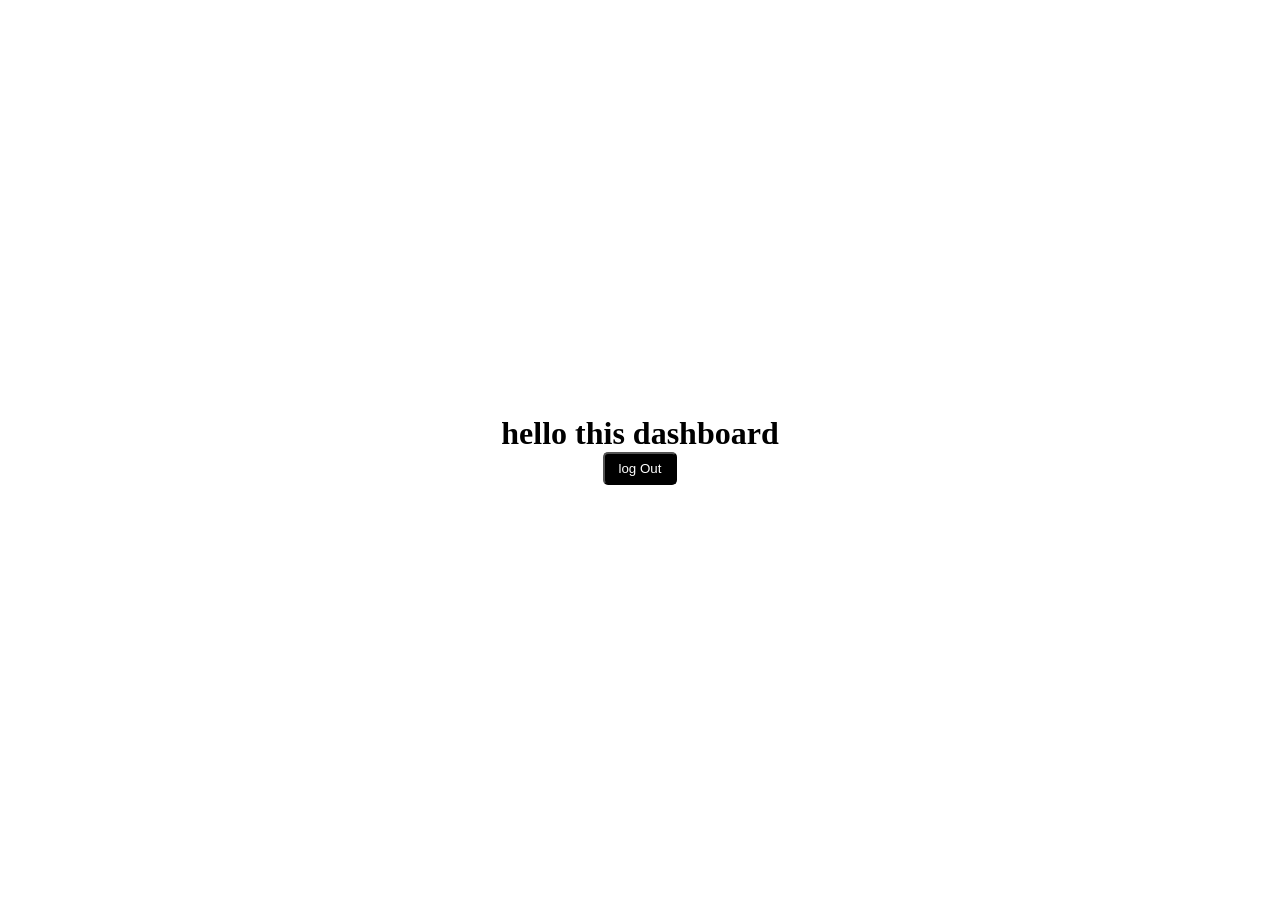
<file: login/index.html>
<!DOCTYPE html>
<html lang="en">
<head>
    <meta charset="UTF-8">
    <meta http-equiv="X-UA-Compatible" content="IE=edge">
    <meta name="viewport" content="width=device-width, initial-scale=1.0">
  <link rel="stylesheet" href="./public/style.css">
    <title>Document</title>
</head>
<body>
    <h1>hello this dashboard</h1>
    <button id="LogOut">log Out </button>


    <script>
      let LogOut = document.querySelector("#LogOut");
      console.log(LogOut)
      LogOut.addEventListener('click',async()=>{
        window.location="/login"
      })
    </script>
</body>
</html>
</file>
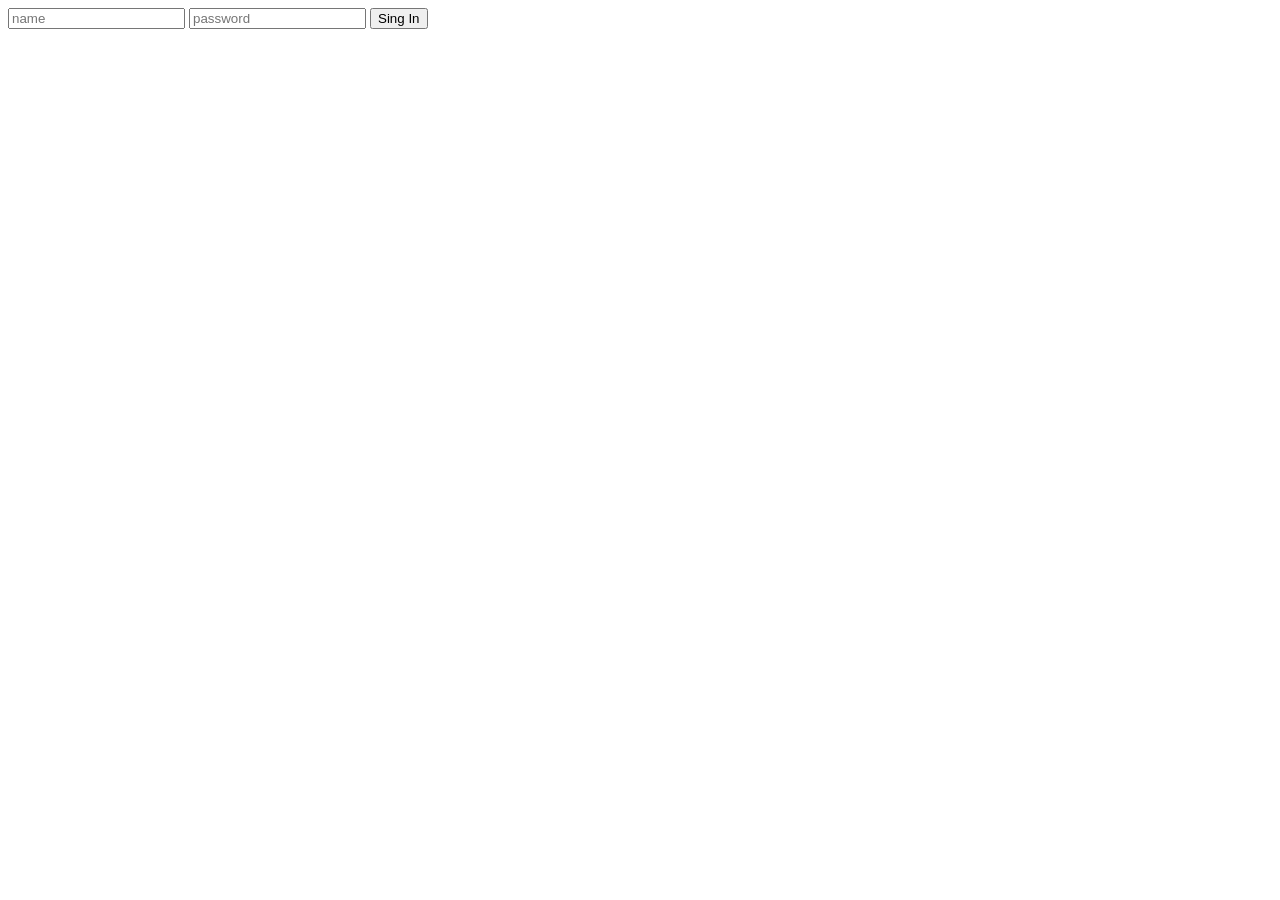
<file: todo-app-project/backend/index.html>
<!DOCTYPE html>
<html lang="en">
<head>
    <meta charset="UTF-8">
    <meta http-equiv="X-UA-Compatible" content="IE=edge">
    <meta name="viewport" content="width=device-width, initial-scale=1.0">
    <title>Document</title>
</head>
<body>
    <form action="/login" method="post">
        <input placeholder="name" type="text" name="un">
        <input placeholder="password" type="type" name="pw">
        <input id="ss" type="submit" value="Sing In">
    </form>
</body>
</html>
</file>
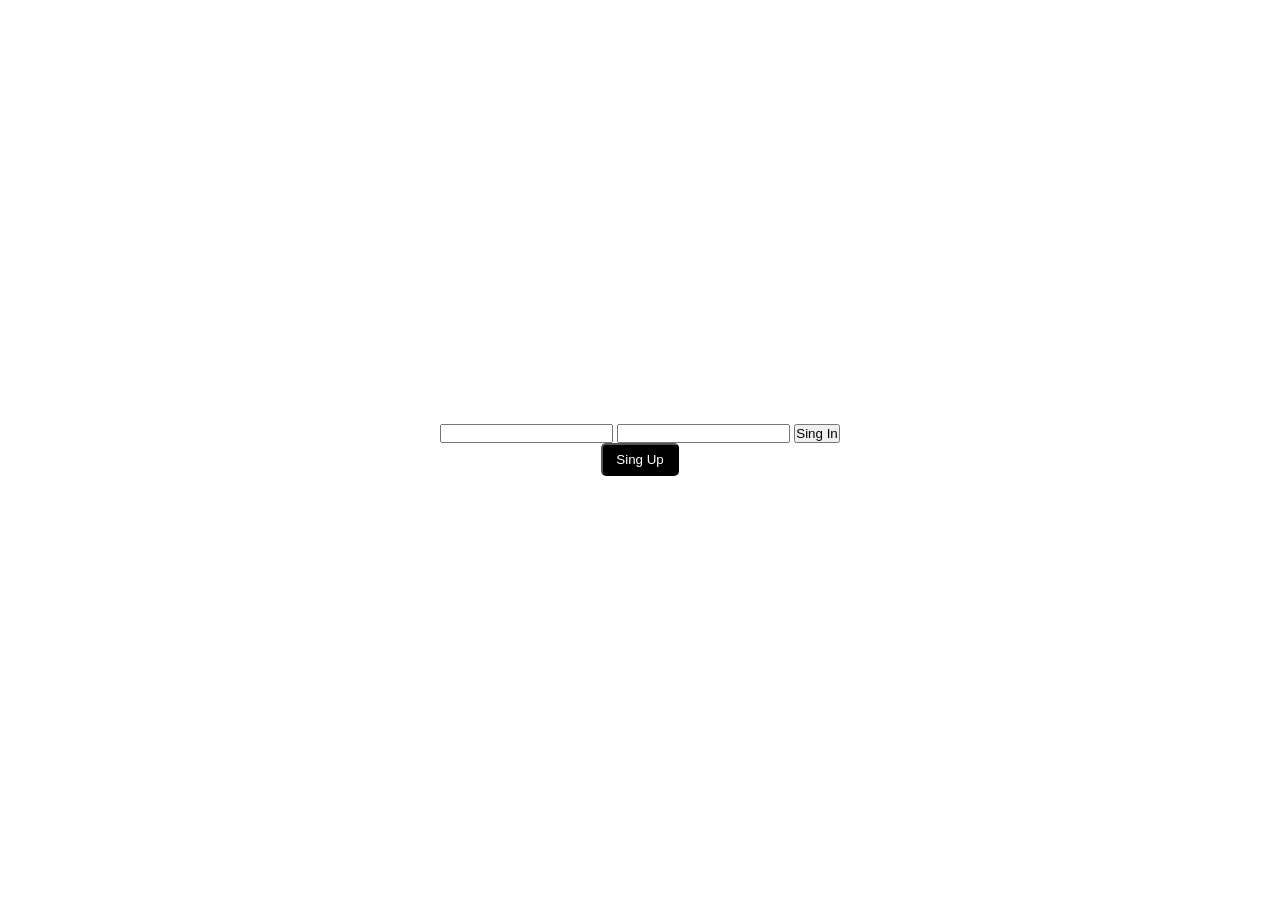
<file: login/login.html>
<!DOCTYPE html>
<html lang="en">
<head>
    <meta charset="UTF-8">
    <meta http-equiv="X-UA-Compatible" content="IE=edge">
    <meta name="viewport" content="width=device-width, initial-scale=1.0">
    <link rel="stylesheet" href="./public/style.css">
    <title>Document</title>
</head>
<body>
    <form action="/login" method="post">
        <input type="text" name="un">
        <input type="text" name="pw">
        <input type="submit" value="Sing In">
    </form>
       <button id="Sing-Up">Sing Up</button>
       <script>
        let SingUp = document.querySelector("#Sing-Up");
        SingUp.addEventListener('click',async()=>{
        window.location="/SingUp"
      })
       </script>

</body>
</html>
</file>
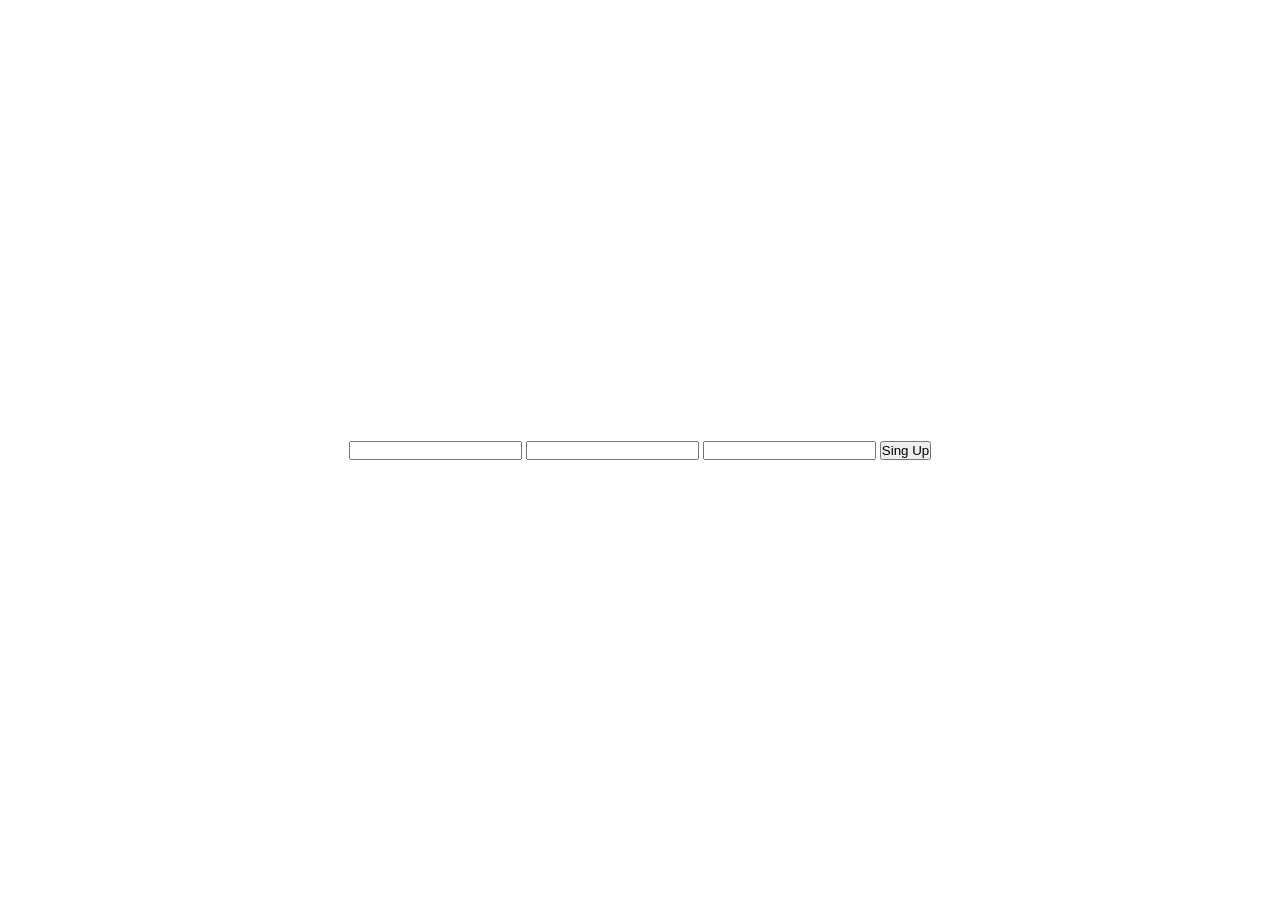
<file: login/register.html>
<!DOCTYPE html>
<html lang="en">
<head>
    <meta charset="UTF-8">
    <meta http-equiv="X-UA-Compatible" content="IE=edge">
    <meta name="viewport" content="width=device-width, initial-scale=1.0">
    <link rel="stylesheet" href="./public/style.css">
    <title>Document</title>
</head>
<body>
    <form action="/SingUp" method="post">
        <input type="text" name="un">
        <input type="text" name="pw">
        <input type="text" name="cpw">
        <input type="submit" value="Sing Up">
    </form>
</body>
</html>
</file>
<file: login/public/style.css>
*{
    margin: 0;
    padding: 0;
}
body{
    width: 100%;
    height: 100vh;
    display: flex;
    flex-direction: column;
    justify-content: center;
    align-items: center;
}
button{
    background-color: black;
    color: white;
    border-radius: 5px;
padding: 0.5em 1em;
}
</file>
